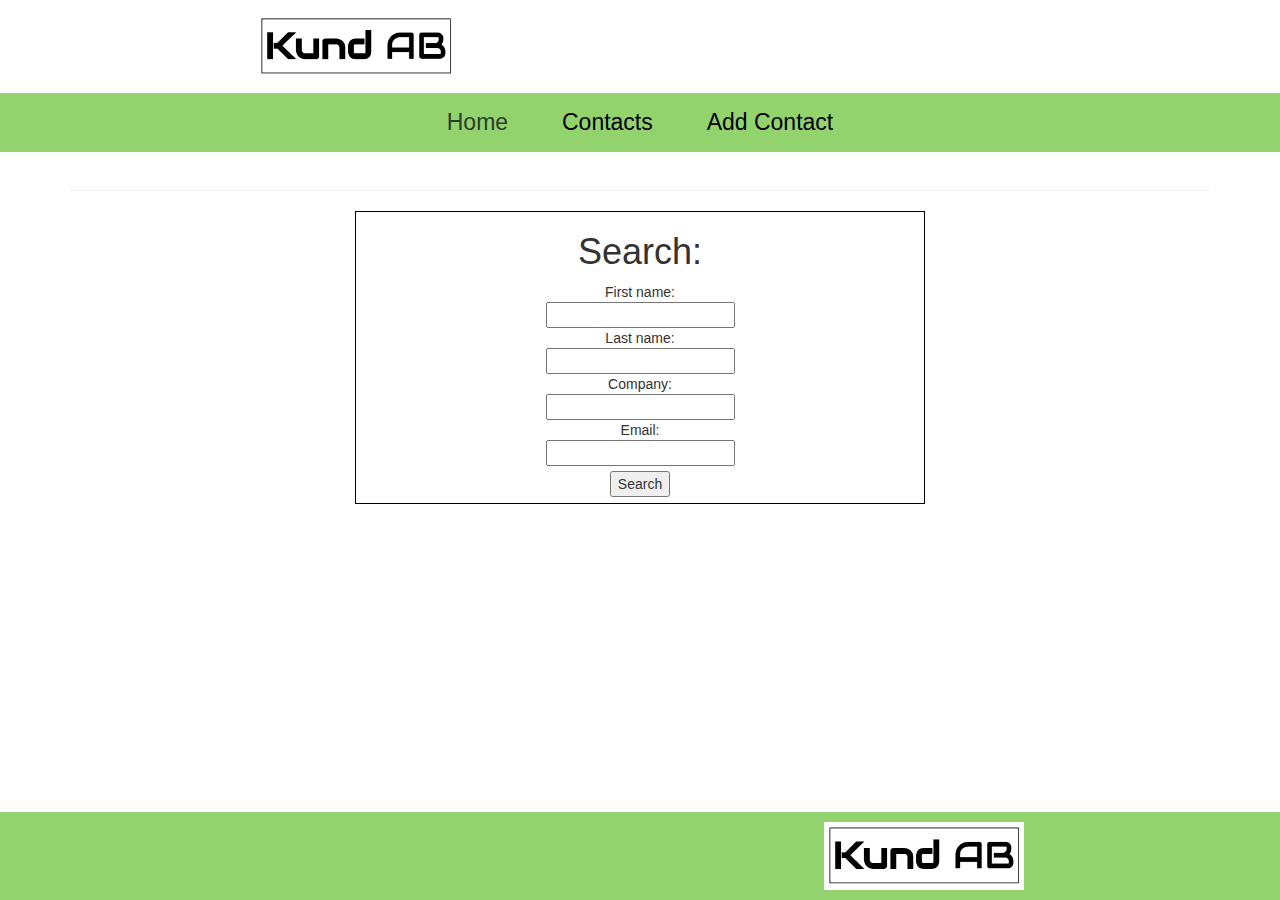
<file: ProjectWebSite/Index.html>
﻿<!DOCTYPE html>
<html>
<head>
    <meta charset="utf-8" />
    <title>Kund AB</title>
    <link href="Content/bootstrap.css" rel="stylesheet" />
    <script src="Scripts/jquery-3.1.1.js"></script>
    <script src="Scripts/bootstrap.js"></script>

    <script src="JavaScript.js"></script>
    <link href="StyleSheet.css" rel="stylesheet" />
</head>
<body>
    <nav>
        <div id="banner">
            <img id="logoKAB" src="Images/Logo_KAB.jpg" alt="Logo_KAB" />
        </div>
        <div id="div1">
            <a href="Index.html" style="color:#2a3d29">Home</a>
            <a href="Contacts.html">Contacts</a>
            <a href="AddContact.html">Add Contact</a>
        </div>
    </nav>

    <hr />

    <div id="searchField">
        <h1>Search:</h1> 
        <form>
            <div id="searchBox">
                First name: <br />
                <input type="text" name="firstName" />
            </div>
            <div id="searchBox">
                Last name: <br />
                <input type="text" name="lastName" />
            </div>
            <div id="searchBox">
                Company: <br />
                <input type="text" name="company" />
            </div>
            <div id="searchBox">
                Email: <br />
                <input type="text" name="email" />
            </div>
            <div id="submitButton">
                <input type="submit" value="Search">
            </div>
        </form>
    </div>



    <footer class="site-footer">
        <img id="logoKAB" src="Images/Logo_KAB.jpg" alt="Logo_KAB" />
    </footer>
</body>
</html>
</file>
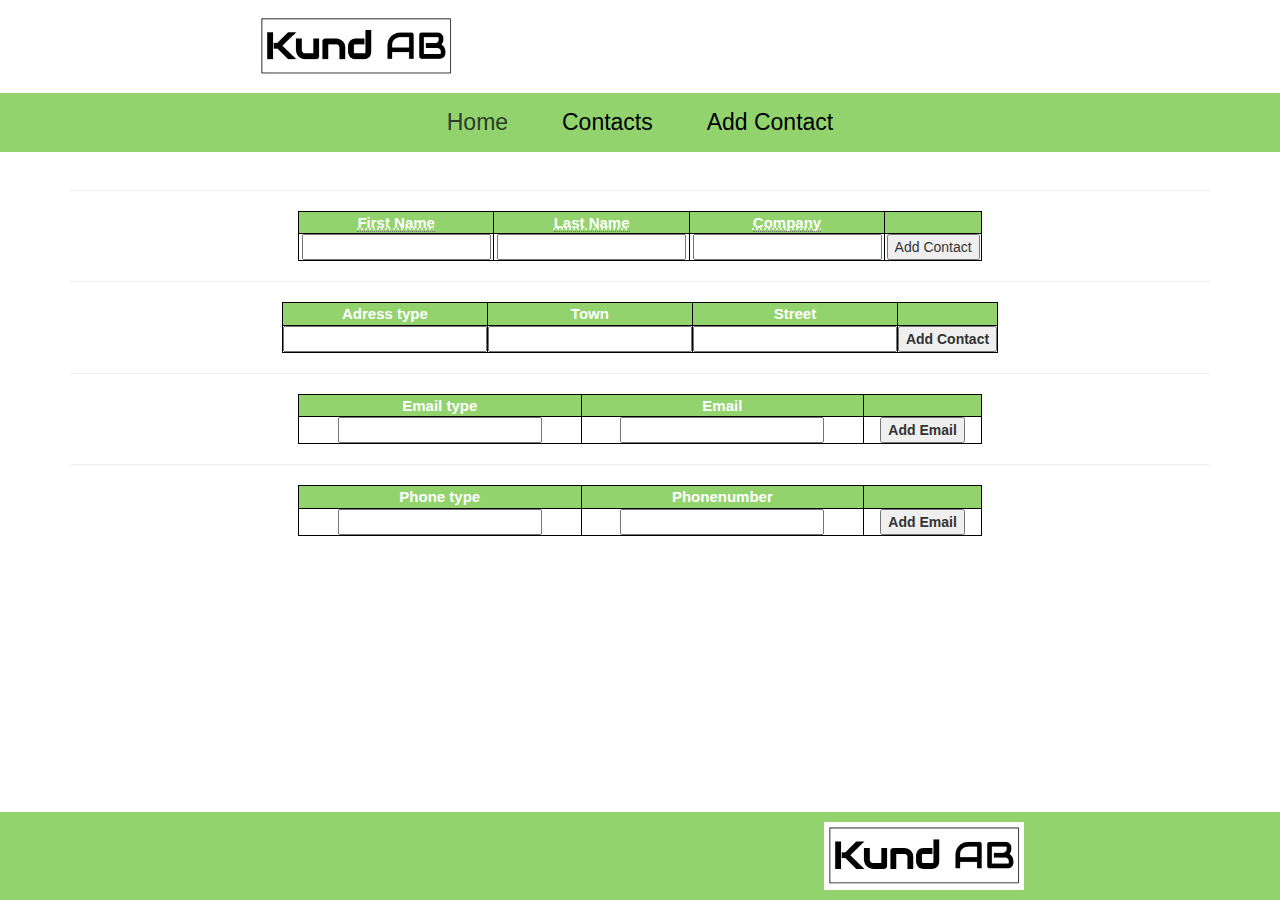
<file: ProjectWebSite/AddContact.html>
﻿<!DOCTYPE html>
<html>
<head>
    <meta charset="utf-8" />
    <title>Kund AB - Add contact</title>
	<link href="Content/bootstrap.css" rel="stylesheet" />
	<script src="Scripts/jquery-3.1.1.js"></script>
	<script src="Scripts/bootstrap.js"></script>

    <script src="addContactScript.js"></script>
	<!--<script src="JavaScript.js"></script>-->
	<link href="StyleSheet.css" rel="stylesheet" />
</head>
<body>
    <nav>
        <div id="banner">
            <img id="logoKAB" src="Images/Logo_KAB.jpg" alt="Logo_KAB" />
        </div>
        <div id="div1">
            <a href="Index.html" style="color:#2a3d29">Home</a>
            <a href="Contacts.html">Contacts</a>
            <a href="AddContact.html">Add Contact</a>
        </div>
    </nav>
	<hr />
    <table id="myTable">
        <thead>
            <tr>
                <th onclick=""><abbr title="Insert first name on contact">First Name</abbr></th>
                <th onclick=""><abbr title="Insert last name on contact">Last Name</abbr></th>
                <th onclick=""><abbr title="Insert company name">Company</abbr></th>
                <th onclick=""><abbr title="Command"></abbr></th>
            </tr>
        </thead>

        <tbody id="tableBody"></tbody>

        <tfoot>
            <tr>
                <td><input type="text" id="firstName" /></td>
                <td><input type="text" id="lastName" /></td>
                <td><input type="text" id="company" /></td>
                <td><input type="button" value="Add Contact" onclick="AddContact()"/></td>
            </tr>
        </tfoot>

      <!--Lägg till Adress--> 
    </table>
    <hr />
       <table id="myAdressTable">
           <thead>
               <tr>
                   <th onclick=""><abbr >Adress type</abbr></th>
                   <th onclick=""><abbr >Town</abbr></th>
                   <th onclick=""><abbr >Street</abbr></th>
                   <th onclick=""><abbr ></abbr></th>
               </tr>
               
           </thead>

           <tbody>
               <tr>
                   <th><input type="text"/></th>
                   <th><input type="text" /></th>
                   <th><input type="text" /></th>
                   <th><input type="button" value="Add Contact" onclick="AddAdress()"/></th>
               </tr>
           </tbody>


       </table>
    <hr />
    <!--Lägg till Email-->
    <table id="myAdressTable">
        <thead>
            <tr>
                <th onclick=""><abbr >Email type</abbr></th>
                <th onclick=""><abbr >Email</abbr></th>
               
                <th onclick=""><abbr ></abbr></th>
            </tr>

        </thead>

        <tbody>
            <tr>
                <th><input type="text" /></th>
                <th><input type="text" /></th>
               
                <th><input type="button" value="Add Email" onclick="AddEmail()" /></th>
            </tr>
        </tbody>
    </table>
    <hr />

    <!--Lägg till Telefon-->
    <table id="myAdressTable">
        <thead>
            <tr>
                <th onclick=""><abbr>Phone type</abbr></th>
                <th onclick=""><abbr>Phonenumber</abbr></th>

                <th onclick=""><abbr></abbr></th>
            </tr>

        </thead>

        <tbody>
            <tr>
                <th><input type="text" /></th>
                <th><input type="text" /></th>

                <th><input type="button" value="Add Email" onclick="Add phone()" /></th>
            </tr>
        </tbody>
    </table>

	<footer class="site-footer">
		<img id="logoKAB" src="Images/Logo_KAB.jpg" alt="Logo_KAB" />
	</footer>
</body>
</html>
</file>
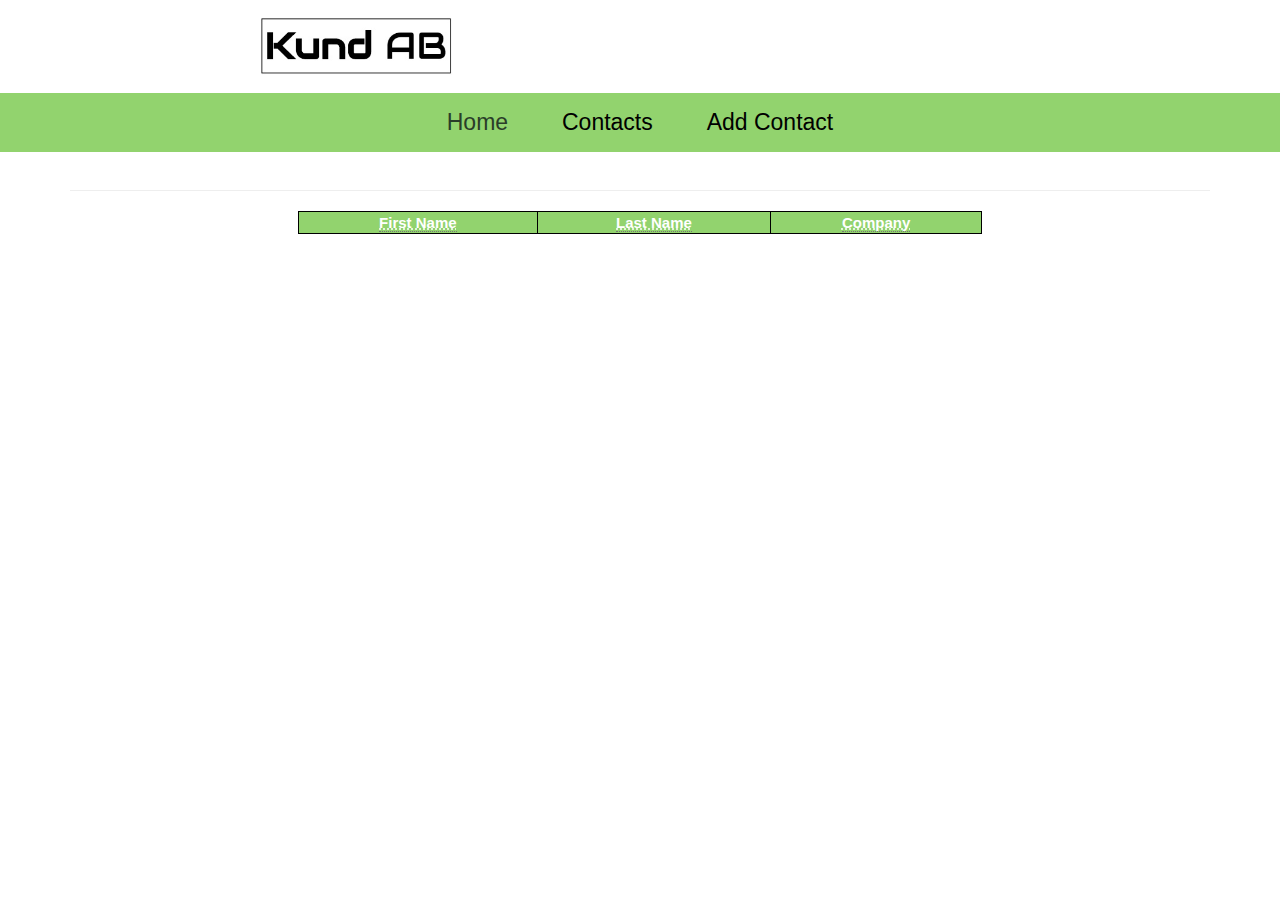
<file: ProjectWebSite/Contacts.html>
﻿<!DOCTYPE html>
<html>
<head>
    <meta charset="utf-8" />

    <link href="Content/bootstrap.css" rel="stylesheet" />
    <script src="Scripts/jquery-3.1.1.js"></script>
    <script src="Scripts/bootstrap.js"></script>
    <script src="JavaScript.js"></script>
    <link href="StyleSheet.css" rel="stylesheet" />

    <title></title>
</head>
<body onload="PrintContacts();">
    <nav>
        <div id="banner">
            <img id="logoKAB" src="Images/Logo_KAB.jpg" alt="Logo_KAB" />
        </div>
        <div id="div1">
            <a href="Index.html" style="color:#2a3d29">Home</a>
            <a href="Contacts.html">Contacts</a>
            <a href="AddContact.html">Add Contact</a>
        </div>
    </nav>

    <hr />
        <table id="myTable">
            <thead>
                <tr>
                    <th onclick="SortContact(0);"><abbr title="Click on me to sort contacts by first name">First Name</abbr></th>
                    <th onclick="SortContact(1);"><abbr title="Click on me to sort contacts by last name">Last Name</abbr></th>
                    <th onclick="SortContact(2);"><abbr title="Click on me to sort contacts by company name">Company</abbr></th>
                </tr>
            </thead>

            <tbody id="tableBody"></tbody>
        </table>

</body>
</html>
</file>
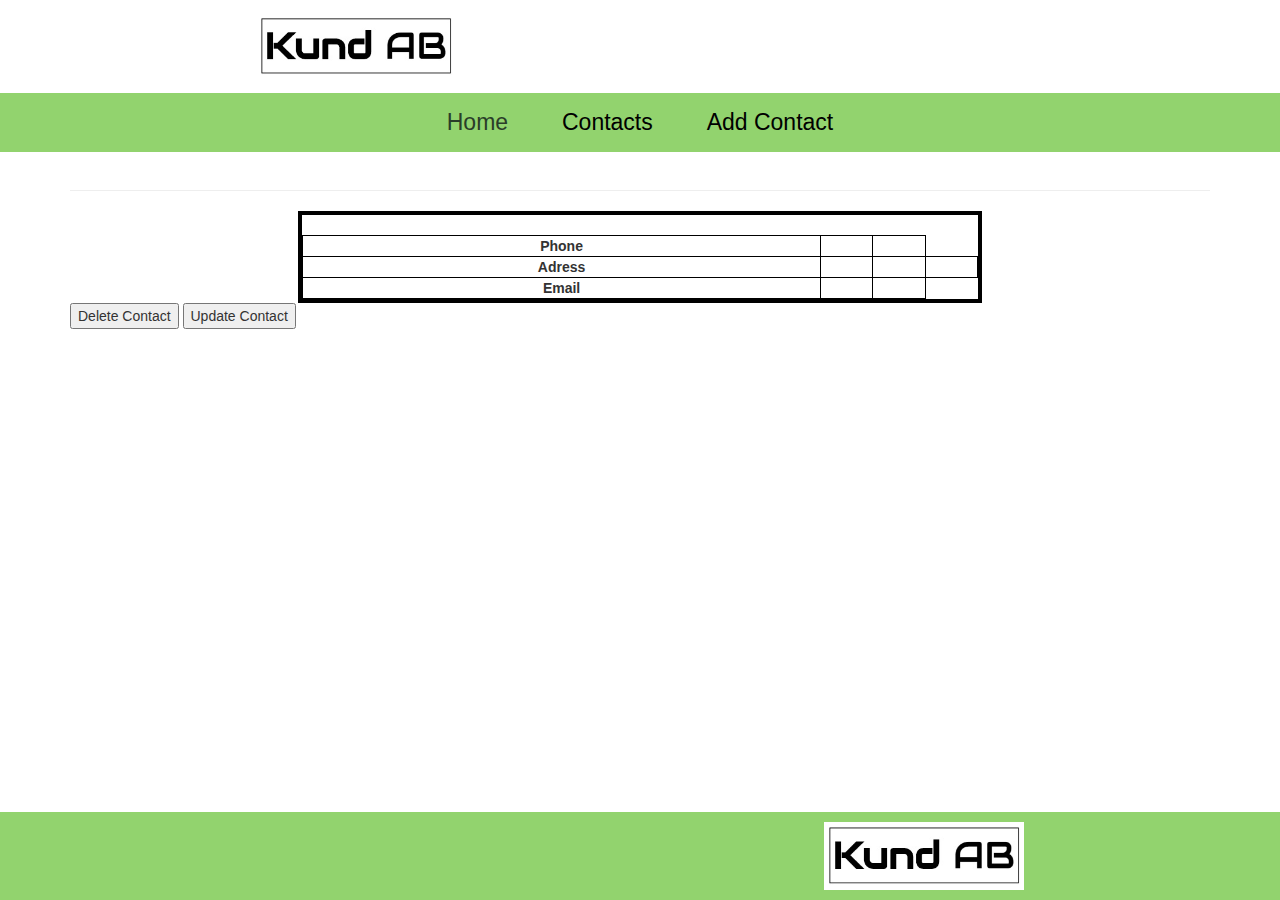
<file: ProjectWebSite/ViewContact.html>
﻿<!DOCTYPE html>
<html>
<head>
	<meta charset="utf-8" />

	<link href="Content/bootstrap.css" rel="stylesheet" />
	<script src="Scripts/jquery-3.1.1.js"></script>
	<script src="Scripts/bootstrap.js"></script>

	<script src="JavaScript.js"></script>
	<link href="StyleSheet.css" rel="stylesheet" />
	<title>Kund AB - Contact</title>
</head>
<body onload="PrintContact();">
    <nav>
        <div id="banner">
            <img id="logoKAB" src="Images/Logo_KAB.jpg" alt="Logo_KAB" />
        </div>
        <div id="div1">
            <a href="Index.html" style="color:#2a3d29">Home</a>
            <a href="Contacts.html">Contacts</a>
            <a href="AddContact.html">Add Contact</a>
        </div>
    </nav>

	<hr />

	<div id="div2">
		<header>
			<h2 id="FN"></h2>
			<h3 id="FTG"></h3>
		</header>

		<table id="viewContact">
			<tbody>
				<tr>
					<td>Phone</td>
					<td id="phoneTypeData"> </td>
					<td id="phoneNumber"> </td>
					
				</tr>
				<tr>
					<td>Adress</td>
					<td>&nbsp;</td>
					<td>&nbsp;</td>
                    <td>&nbsp;</td>

				</tr>
				<tr>
					<td>Email</td>
					<td>&nbsp;</td>
					<td>&nbsp;</td>				
				</tr>
			
			</tbody>
		</table>
		
	</div>
    <div id="buttonDiv">
        <input type="button" value="Delete Contact" onclick="DeleteContact()" />
        <input type="button" value="Update Contact" onclick="UpdateContact()" />
    </div>

	<footer class="site-footer">
		<img id="logoKAB" src="Images/Logo_KAB.jpg" alt="Logo_KAB" />
	</footer>
</body>
</html>
</file>
<file: ProjectWebSite/StyleSheet.css>
﻿
body {
    height: 100%;
    margin: 0px;
    padding: 70px;
    margin-top: 100px; 
}

/*För att få menyn att stanna vid scroll*/
#banner {
    width: 100%;
    height: auto;
    background-color: white;
    overflow: hidden;
}

nav {
    position: fixed;
    overflow: hidden;
    top: 0;
    left: 0;
    right: 0;
    z-index: 100;
    width: 100%;
}

.navbar-fixed {
    top: 0;
    z-index: 100;
    position: fixed;
    width: 100%;
}

#div1 {
    list-style-type: none;
    margin: 0;
    padding-left: 20%;
    padding-right: 20%;
    padding-top: 1%;
    padding-bottom: 1%;
    overflow: hidden;
    color: white;
    background-color: #92d36e;
    font-weight: normal;
    width: 100%;
    text-align: center;
	/*position: relative;*/
}

.buttons {
    padding: 2%;
    color: black;
    border-color: red;
}

/*Flikar i menyn*/
a {
    /*padding: 80px;*/
    margin: 25px;
    color: black;
    font-family: 'Roboto', sans-serif;
    font-weight: normal;
    font-size: 23px;
}

    a:hover {
        color: #648c4e;
    }

table th, td {
    border: 1px solid black;
    text-align: center;
}

thead {
    background-color: #92d36e;
    font-family: 'Roboto', sans-serif;
    font-size: 15px;
    color: white;
}

/*Företagsloggan*/
#logoKAB {
    width: 200px;
    margin-left: 20%;
    margin-top: 1%;
    margin-bottom: 1%;
}

#myTable {
    width: 60%;
    margin: auto;
}
/*Footer*/
.site-footer {
    height: -100px;
    position: fixed;
    right: 0;
    bottom: 0;
    left: 0;
    background-color: #92d36e;
    text-align: right;
    padding-right: 20%;
}

/*ViewContacts-filen*/
#div2 {
	padding: 0px;
	margin: auto;
	width: 60%;
	text-align: center;
	overflow: hidden;
	border: 4px solid black;
}


#viewContact  {
	/*float: left;*/
	padding: 10px;
	overflow: hidden;
	font-weight: bold;
    align-content:center;
    width :100%;
    border-collapse:collapse;
   
}

header, footer {
	padding: 0px;
	margin: 0px;
	color: white;
	font-weight: bold;
	background-color: #92d36e;
	text-align: center;
	position: relative;
}

#searchField {
    width: 50%; 
    border: 1px solid black; 
    margin: auto; 
    text-align: center; 
}

#submitButton {
    padding: 1%;
    
}
#submitButton:hover {
    color: white; 
}

#myAdressTable {
    width: 60%;
    margin: auto;
}
</file>
